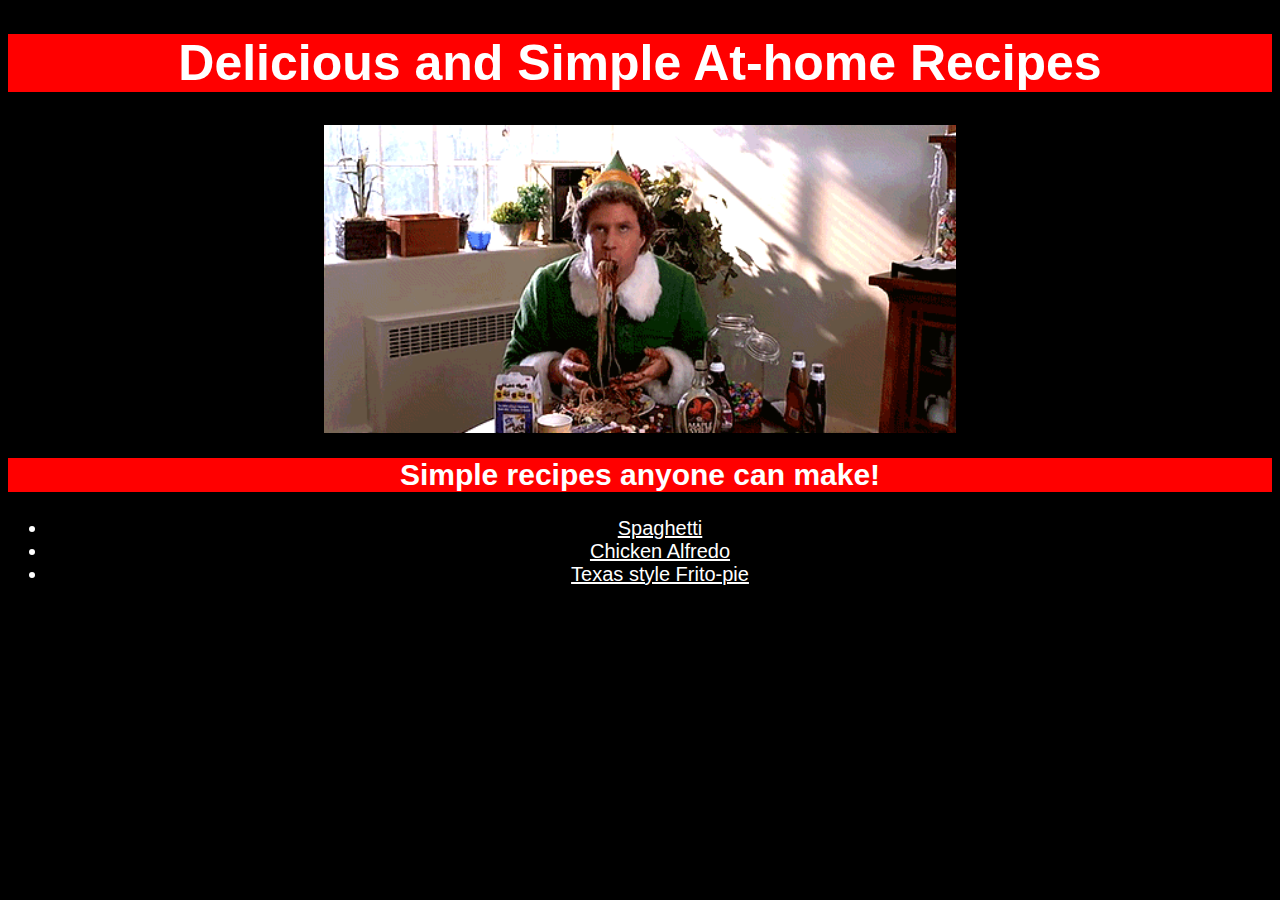
<file: index.html>
<!DOCTYPE html>

<html class="html">
    <head>
        <link rel="stylesheet" href="styles.css">
        <meta charset= "utf-8">
        <title>Simple At-home Recipes</title>
    </head>
    
    
    <body>
        <h1 class="Recipes">Delicious and Simple At-home Recipes</h1>
        
        <img src="Frontpage-image/BuddytheElf.gif" alt="Buddy the Elf eating chocolate spaghetti" class="img">
    


               <h2 class="h2">Simple recipes anyone can make!</h2>
       
            <ul class="List">
                <li><a class="Links" href="./recipes/Spaghetti.html">Spaghetti</a></li>
                <li><a class="Links" href="./recipes/Chicken-alfredo.html">Chicken Alfredo</li>
                <li><a class="Links" href="./recipes/Texas-style-frito-pie.html">Texas style Frito-pie</a></li>
            </ul>

    </body>
            
</html>
</file>
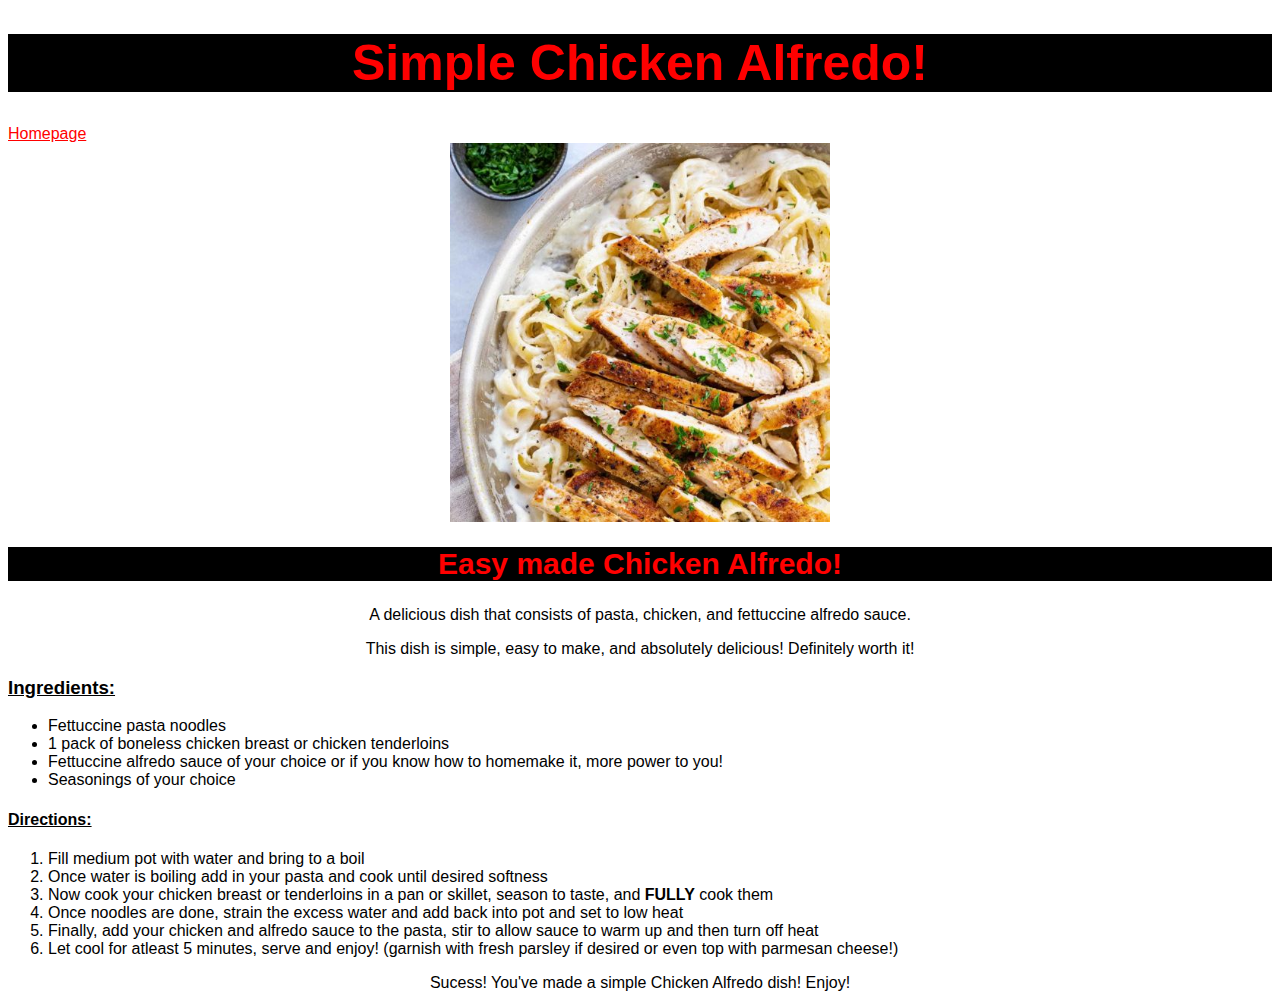
<file: recipes/Chicken-alfredo.html>
<!DOCTYPE html>

<html>

    <head>
        <meta charset= "utf-8">
        <title>Delicious Chicken Alfredo</title>
        <link rel="stylesheet" href="Chicken-alfredo.css">
    </head>
    
    <body>
        <h1 class="Chicken">Simple Chicken Alfredo!</h1>
        
        <a class="homepage" href="../index.html">Homepage</a>
        <img src="recipe-images/ChickenAlfredo.jpg" alt="A plate of Chicken alfredo" class="chicken">
        
        <h2 class="h2">Easy made Chicken Alfredo!</h2>
        
        <p class="p">A delicious dish that consists of pasta, chicken, and fettuccine alfredo sauce.</p>
        <p class="p">This dish is simple, easy to make, and absolutely delicious! Definitely worth it!</p>

        <h3 class="h3"><u>Ingredients:</u></h3>

        <ul class="list">
            <li>Fettuccine pasta noodles</li>
            <li>1 pack of boneless chicken breast or chicken tenderloins</li>
            <li>Fettuccine alfredo sauce of your choice or if you know how to homemake it, more power to you!</li>
            <li>Seasonings of your choice</li>
        </ul>

        <h4 class="h4"><u>Directions:</u></h4>

        <ol class="list">
            <li>Fill medium pot with water and bring to a boil</li>
            <li>Once water is boiling add in your pasta and cook until desired softness</li>
            <li>Now cook your chicken breast or tenderloins in a pan or skillet, season to taste, and <strong>FULLY</strong> cook them</li>
            <li>Once noodles are done, strain the excess water and add back into pot and set to low heat</li>
            <li>Finally, add your chicken and alfredo sauce to the pasta, stir to allow sauce to warm up and then turn off heat</li>
            <li>Let cool for atleast 5 minutes, serve and enjoy! (garnish with fresh parsley if desired or even top with parmesan cheese!)</li>
        </ol>

            <p class="p">Sucess! You've made a simple Chicken Alfredo dish! Enjoy!</p>

            
            </body>
            
            </html>
</file>
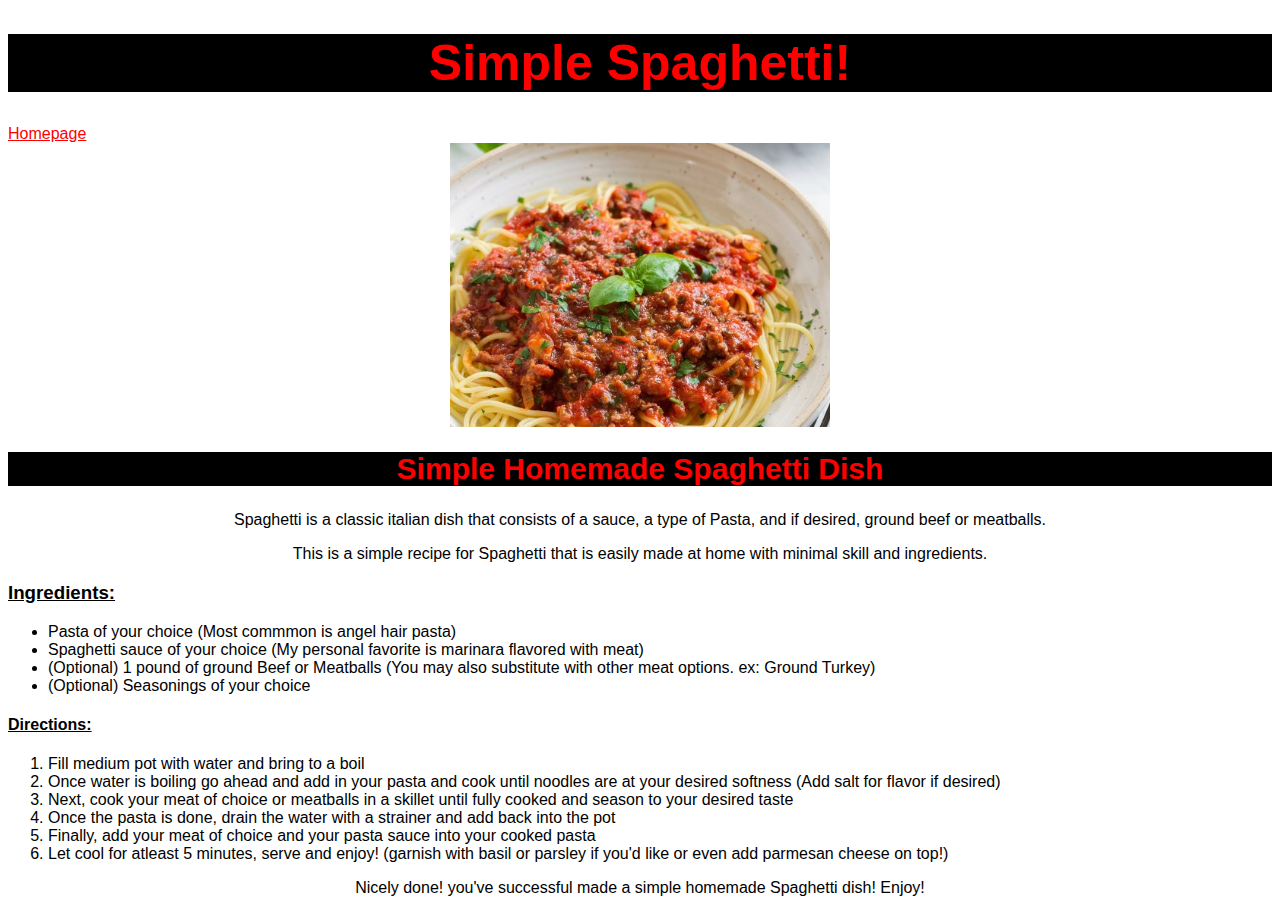
<file: recipes/Spaghetti.html>
<!DOCTYPE html>

<html>

    <head>
        <meta charset= "utf-8">
        <title>Simple Spaghetti!</title>
        <link rel="stylesheet" href="spaghetti.css">
    </head>
   
    <body>
    
        <h1 class="spag">Simple Spaghetti!</h1>

        <a class="homepage" href="../index.html">Homepage</a>
       
         
        <img src="recipe-images/Spaghetti.jpg" alt="picture of a plate of spaghetti." class="img">
         
         <h2 class="h2">Simple Homemade Spaghetti Dish</h2>
         
         <p class="p">Spaghetti is a classic italian dish that consists of a sauce, a type of Pasta, and if desired, ground beef or meatballs.</p>
        
         <p class="p">This is a simple recipe for Spaghetti that is easily made at home with minimal skill and ingredients.</p>
        
         <h3 class="list"><u>Ingredients:</u></h3>
        
         <ul class="list">
            <li>Pasta of your choice (Most commmon is angel hair pasta)</li>
            <li>Spaghetti sauce of your choice (My personal favorite is marinara flavored with meat)</li>
            <li>(Optional) 1 pound of ground Beef or Meatballs (You may also substitute with other meat options. ex: Ground Turkey)</li>
            <li>(Optional) Seasonings of your choice</li>
         </ul>

         <h4 class="list"><u>Directions:</u></h4>

         <ol class="list">
             <li>Fill medium pot with water and bring to a boil</li>
             <li>Once water is boiling go ahead and add in your pasta and cook until noodles are at your desired softness (Add salt for flavor if desired)</li>
             <li>Next, cook your meat of choice or meatballs in a skillet until fully cooked and season to your desired taste</li>
             <li>Once the pasta is done, drain the water with a strainer and add back into the pot</li>
             <li>Finally, add your meat of choice and your pasta sauce into your cooked pasta</li>
             <li>Let cool for atleast 5 minutes, serve and enjoy! (garnish with basil or parsley if you'd like or even add parmesan cheese on top!)</li>
        </ol>
             
        <p class="p">Nicely done! you've successful made a simple homemade Spaghetti dish! Enjoy!</p>
        
        </body>

        </html>
</file>
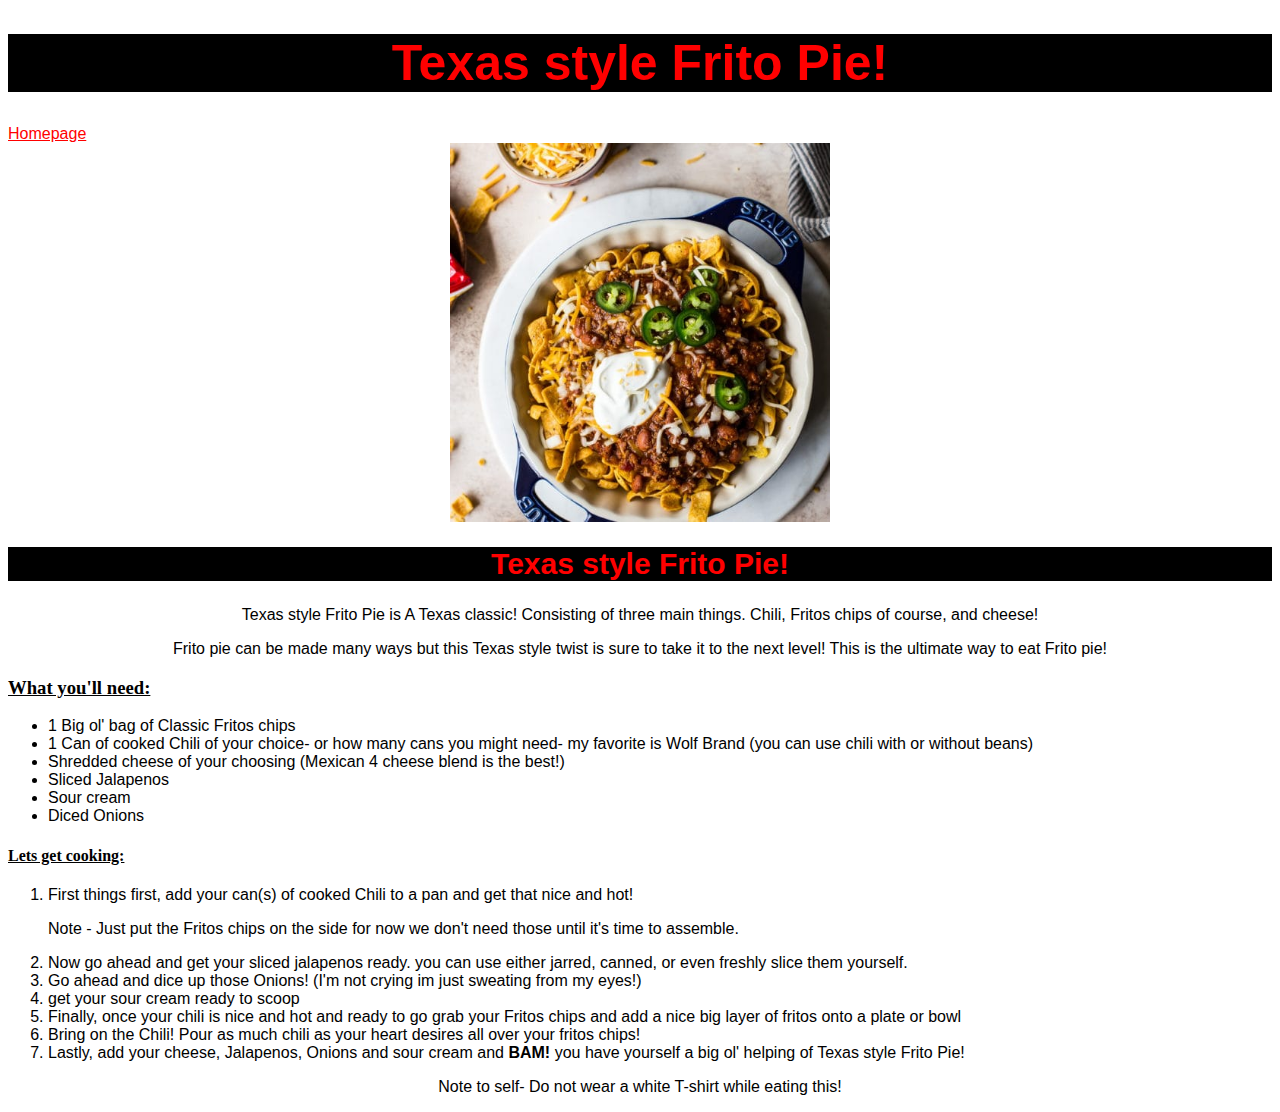
<file: recipes/Texas-style-frito-pie.html>
<!DOCTYPE html>

<html>

    <head>
        <meta charset=" utf-8">
        <title>Texas style Frito Pie</title>
        <link rel="stylesheet" href="Frito-pie.css">
    </head>

    <body>
        <h1 class="h1">Texas style Frito Pie!</h1>
        
        <a class="homepage" href="../index.html">Homepage</a>
        <img src="recipe-images/Fritopie.jpg" alt="Bowl of Texas style Frito pie" class="frito-pie">

        <h2 class="h2">Texas style Frito Pie!</h2>

        <p class="p">Texas style Frito Pie is A Texas classic! Consisting of three main things. Chili, Fritos chips of course, and cheese!</p>
        <p class="p">Frito pie can be made many ways but this Texas style twist is sure to take it to the next level! This is the ultimate way to eat Frito pie!</p>

        <h3><u>What you'll need:</u></h3>

        <ul class="list">
            <li>1 Big ol' bag of Classic Fritos chips</li>
            <li>1 Can of cooked Chili of your choice- or how many cans you might need- my favorite is Wolf Brand (you can use chili with or without beans)</li>
            <li>Shredded cheese of your choosing (Mexican 4 cheese blend is the best!)</li>
            <li>Sliced Jalapenos</li>
            <li>Sour cream</li>
            <li>Diced Onions</li>
        </ul>

        <h4><u>Lets get cooking:</u></h4>
        
        <ol class="list">
            <li>First things first, add your can(s) of cooked Chili to a pan and get that nice and hot!</li>
            <p> Note - Just put the Fritos chips on the side for now we don't need those until it's time to assemble.</p>
            <li>Now go ahead and get your sliced jalapenos ready. you can use either jarred, canned, or even freshly slice them yourself. </li>
            <li>Go ahead and dice up those Onions! (I'm not crying im just sweating from my eyes!)</li>
            <li>get your sour cream ready to scoop</li>
            <li>Finally, once your chili is nice and hot and ready to go grab your Fritos chips and add a nice big layer of fritos onto a plate or bowl</li>
            <li>Bring on the Chili! Pour as much chili as your heart desires all over your fritos chips!</li>
            <li>Lastly, add your cheese, Jalapenos, Onions and sour cream and <strong>BAM!</strong> you have yourself a big ol' helping of Texas style Frito Pie!</li>
        </ol>
            
        <p class="p">Note to self- Do not wear a white T-shirt while eating this!</p>
    
    </body>
    
</html>
</file>
<file: styles.css>
/* index.html */

.html {
        background-color: black;
}

.Recipes {
        background-color: red;
        color: white;
        font-size: 50px;
    font-family: sans-serif;
        text-align: center;
}

.h2 {
        background-color: red; 
        color: white;
        font-size: 30px;
    font-family: sans-serif;
        text-align: center;
}

.List {
      color: white;
      font-size: 20px;
    font-family: sans-serif;
      text-align: center; 
}

.Links {
      color: white;
      color: white;
      color: white;
    font-family: sans-serif;
}

.img {
        display: block;
        margin-left: auto;
        margin-right: auto;
        width: 50%;
}
</file>
<file: recipes/Chicken-alfredo.css>
/* Chicken-alfredo.css */

.Chicken {
        background-color: black;
        color: red;
        font-size: 50px;
    font-family: sans-serif;
        text-align: center;
}

.chicken {
    display: block;
    margin-left: auto;
    margin-right: auto;
    width: 30%;
}

.h2 {
    background-color: black;
    color: red;
    font-size: 30px;
    font-family: sans-serif;
    text-align: center;
}

.h3 {
    font-family: sans-serif;
}

.h4 {
    font-family: sans-serif;
}

.list {
    font-family: sans-serif;
}

.p {
    text-align: center;
    font-family: sans-serif;
}

.homepage {
    color: red;
    font-family: sans-serif;
}
</file>
<file: recipes/spaghetti.css>
/* spaghetti.css */

.spag {
    background-color: black;
    color: red;
    font-size: 50px;
    font-family: sans-serif;
    text-align: center;
}

.img {
    display: block;
    margin-left: auto;
    margin-right: auto;
    width: 30%;
}

.h2 {
    background-color: black;
    color: red;
    font-size: 30px;
    font-family: sans-serif;
    text-align: center;}

.p {
    text-align: center;
    font-family: sans-serif;
}

.list {
    font-family: sans-serif;
}

.homepage {
    color: red;
    font-family: sans-serif;
}
</file>
<file: recipes/Frito-pie.css>
/* Frito-pie */

.h1 {
    background-color: black;
    color: red;
    font-size: 50px;
    font-family: sans-serif;
    text-align: center;
}

.h2 {
    background-color: black;
    color: red;
    font-size: 30px;
    font-family: sans-serif;
    text-align: center;
}

.frito-pie {
    display: block;
    margin-left: auto;
    margin-right: auto;
    width: 30%;
}



.p {
    text-align: center;
    font-family: sans-serif;
}

.list {
    font-family: sans-serif;
}

.homepage {
    color: red;
    font-family: sans-serif;
}
</file>
